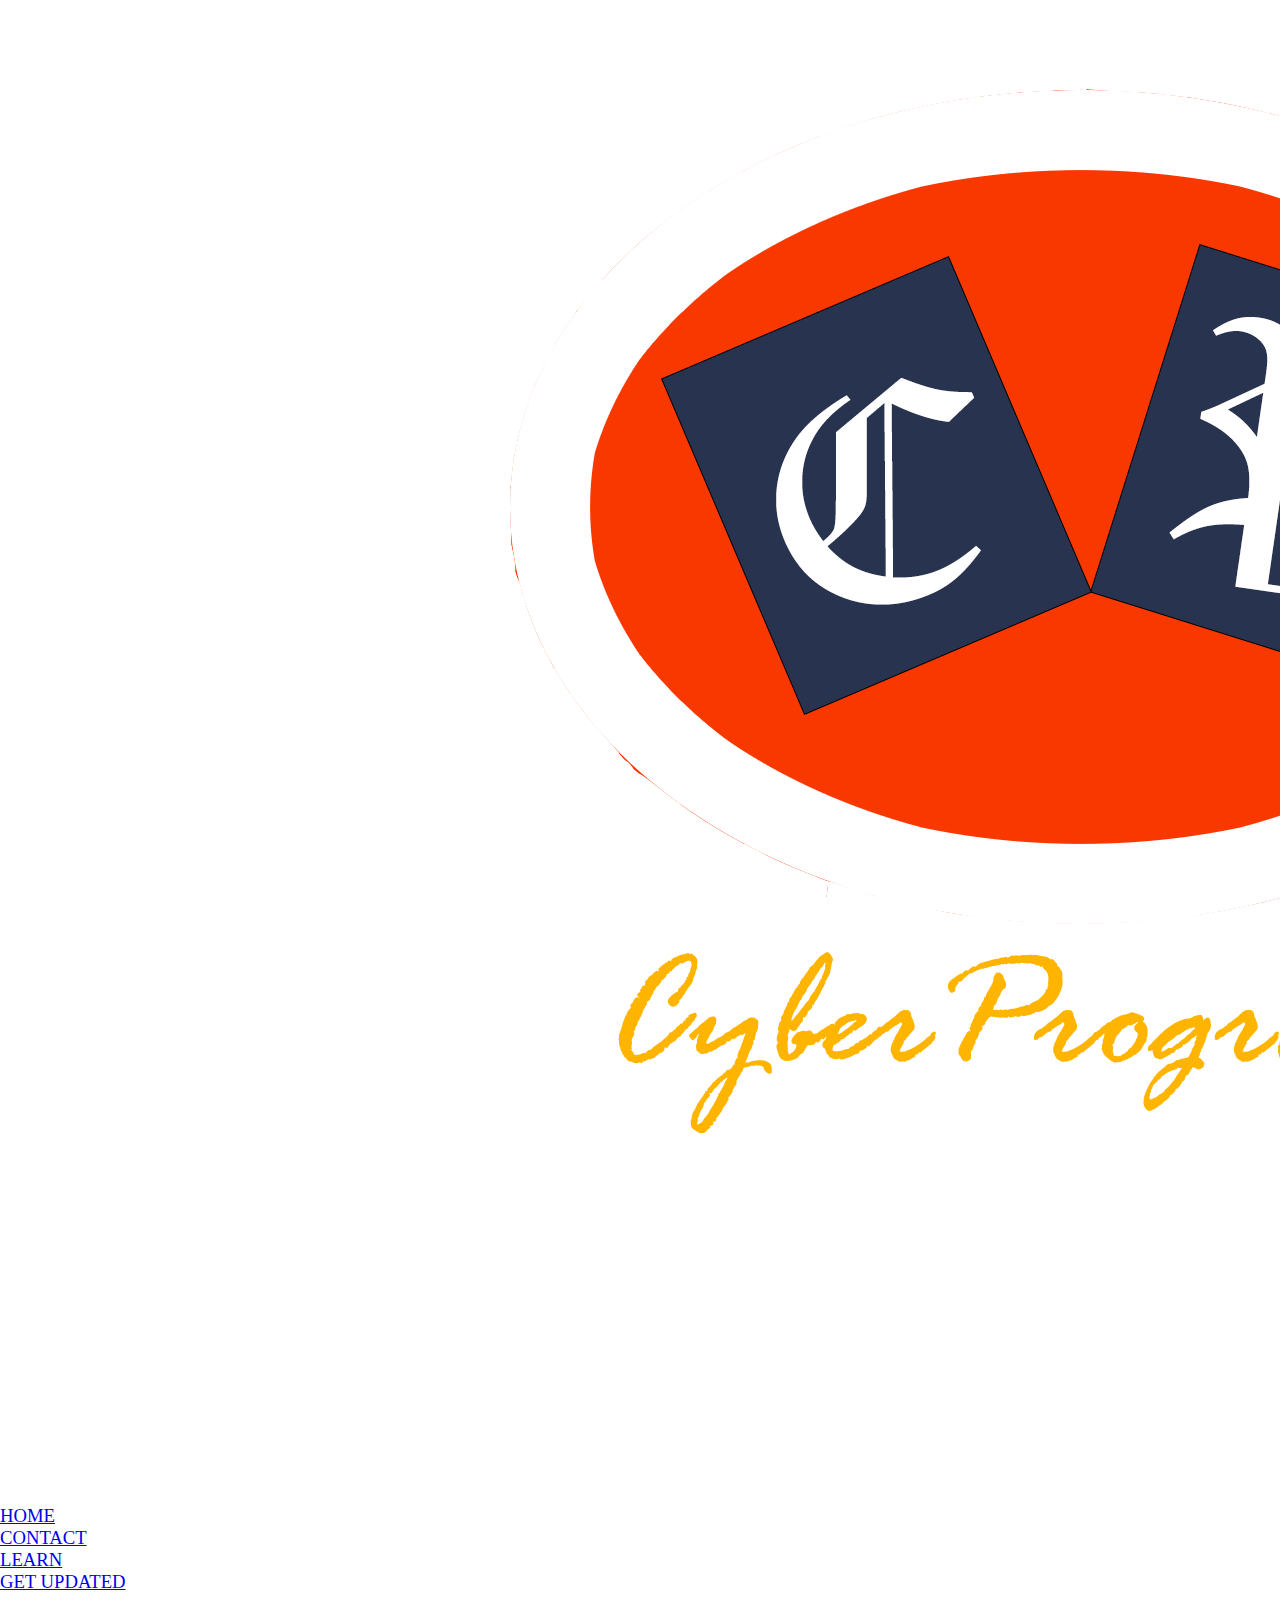
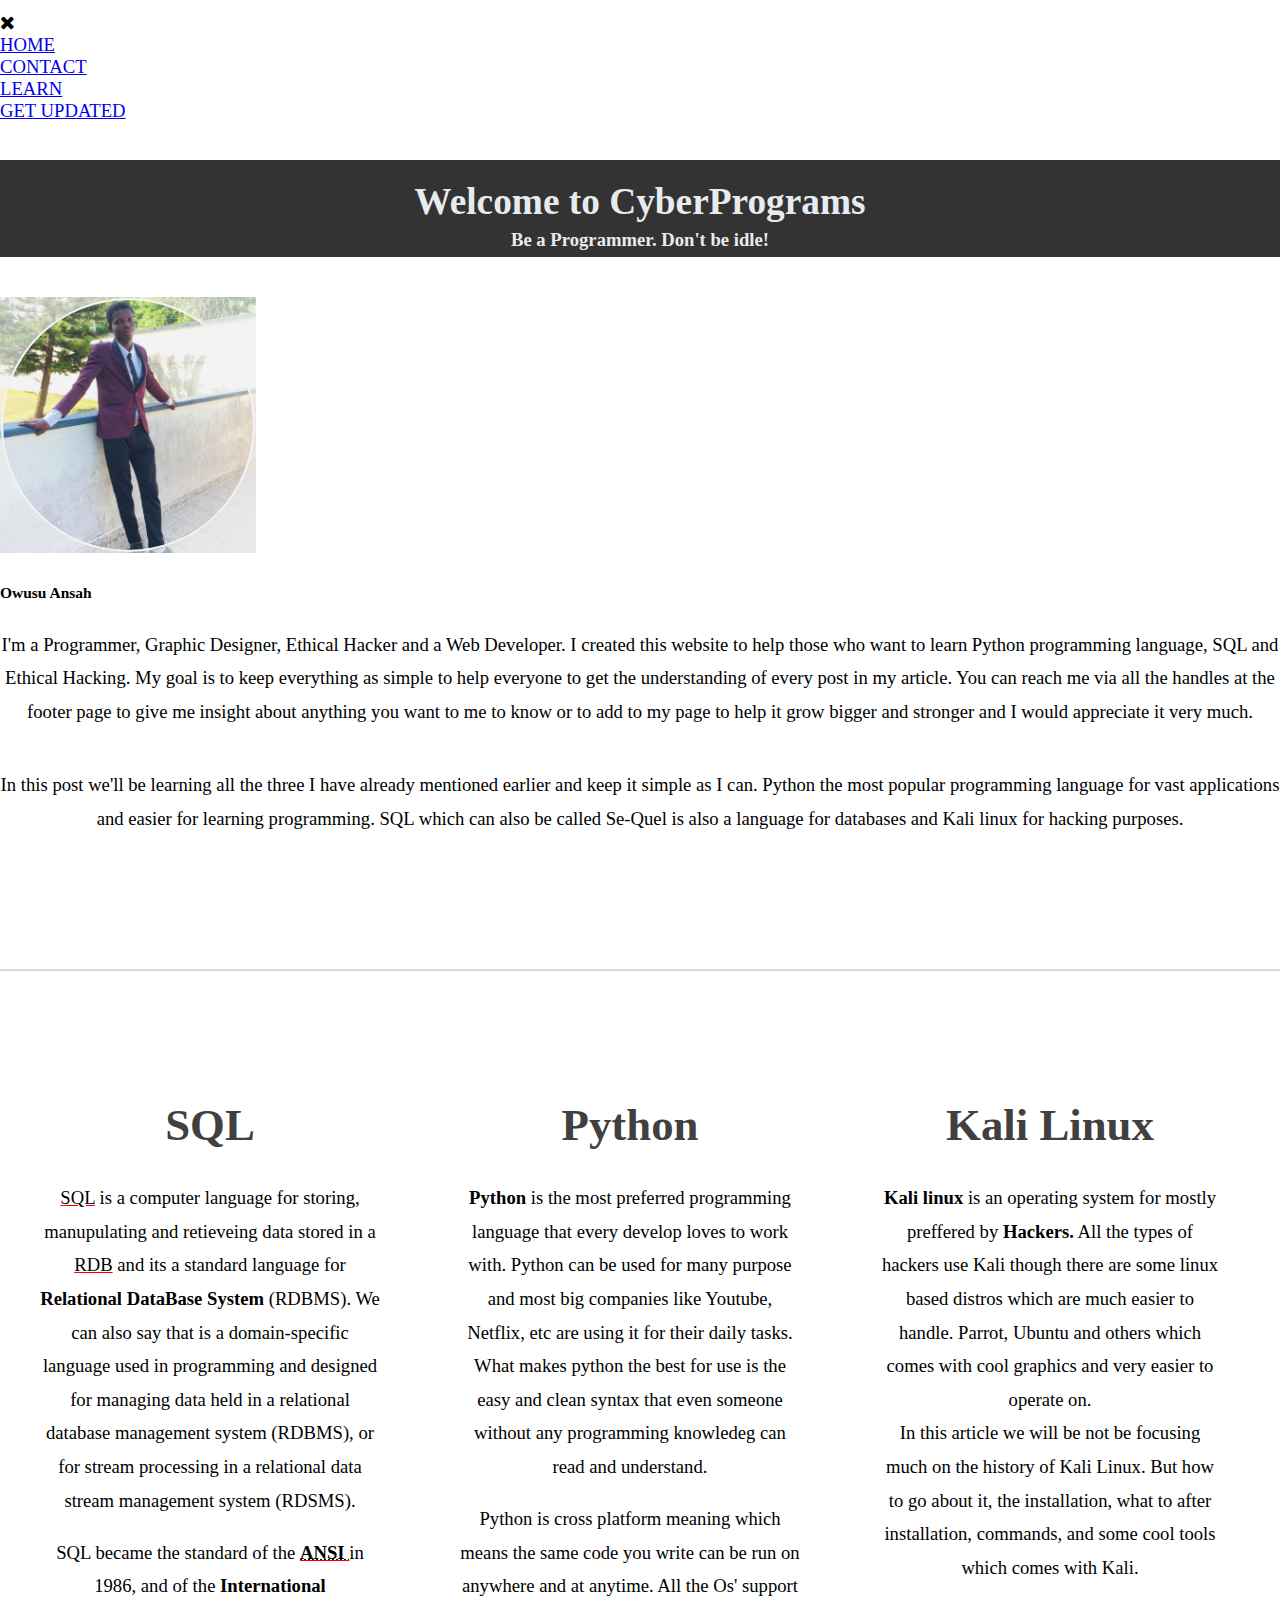
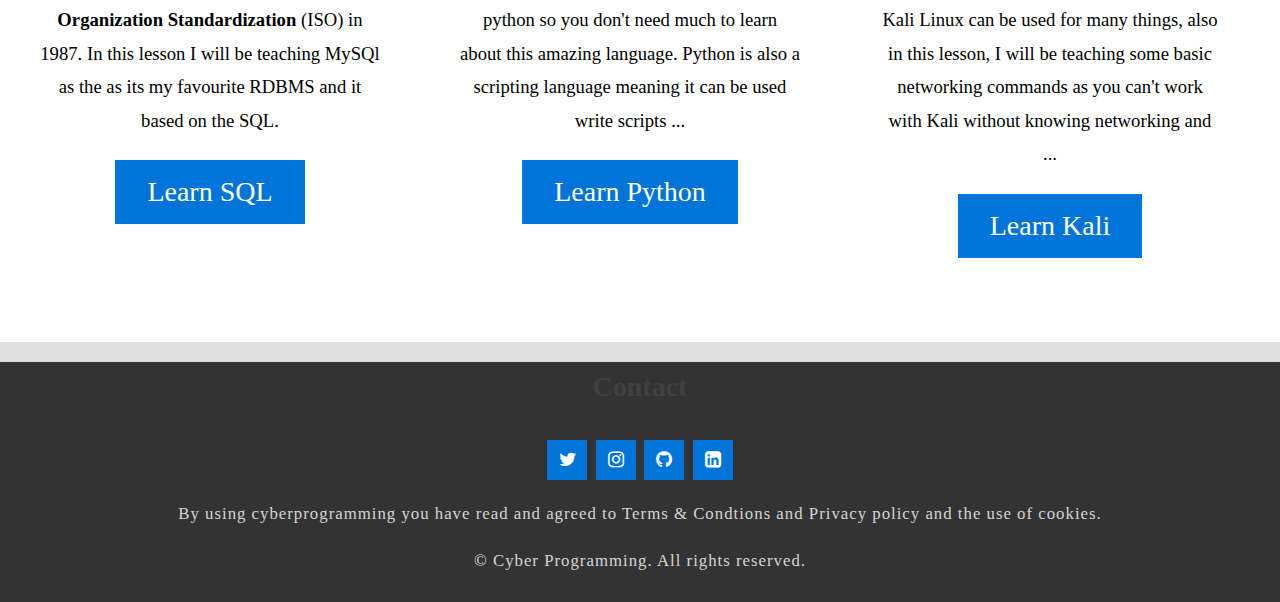
<file: index.html>
<!DOCTYPE html>
<html lang="en">
<head>
    <meta charset="UTF-8">
    <meta http-equiv="X-UA-Compatible" content="IE=edge">
    <meta name="viewport" content="width=device-width, initial-scale=1.0">
    <link rel="stylesheet" href="styles.css">
    <link rel="stylesheet" href="https://cdnjs.cloudflare.com/ajax/libs/font-awesome/4.7.0/css/font-awesome.min.css">
    <link rel="icon" href="images/logo.png" type="image/x-icon">
    <title>Cyber Programming</title>
</head>
<body>
<nav class="navbar">
    <div class="burger">
        <div class="layer1"></div>
        <div class="layer2"></div>
        <div class="layer3"></div>
    </div>

    <div class="logo">
        <span class="logo-text"><img src="images/logo.png" alt="logo"></span>
    </div>

    <div class="menubar">
        <ul class="list">
            <li class="list-itmes"><a href="#">HOME</a></li>
            <li class="list-itmes"><a href="#contact">CONTACT</a></li>
            <li class="list-itmes"><a href="#">LEARN</a></li>
            <li class="list-itmes"><a href="/login.html">GET UPDATED</a></li>
        </ul>
    </div>
</nav>
    <main>
<div class="menu-sidebar">
    <div class="close-menu">
        <i class="fa fa-times"></i>
    </div>
    <div class="menu-menubar">
        <ul class="menu-list">
            <li class="menu-list-items"><a href="#">HOME</a></li>
            <li class="menu-list-items"><a href="#contact">CONTACT</a></li>
            <li class="menu-list-items"><a href="#">LEARN</a></li>
            <li class="menu-list-items"><a href="/login.html">GET UPDATED</a></li>
        </ul>
    </div>
</div>
<div class="welcome">
    <h1 class="title">Welcome to CyberPrograms
        <p id="slogan">Be a Programmer. Don't be idle!</p>
    </h1>
   <img src="images/download.png" alt="Author's image">
   <div>
       <h5>Owusu Ansah</h5>
<!-- <p style="margin-right: 88%; font-size:18px">Student | BSc I.T</p> -->
</div>
   <p class="description" autocapitalize="on" spellcheck="true" aria-readonly="true">
       I'm a Programmer, Graphic Designer, Ethical Hacker and a Web Developer. I created this website to help those who want to learn Python programming language, SQL and Ethical Hacking.
      My goal is to keep everything as simple to help everyone to get the understanding of every post in my article. You can reach me via all the handles at the footer page to give me 
      insight about anything you want to me to know or to add to my page to help it grow bigger and stronger and I would appreciate it very much.
   </p>
   <p>
      In this post we'll be learning all the three I have already mentioned earlier and keep it simple as I can. Python the most popular programming language for vast applications and easier for learning programming. SQL which can also be called Se-Quel is also a language for databases and Kali linux for hacking purposes.
   </p>
</div>
        <section class="container" id="section-2">
    <div class="row">
    <div id="column1">
        <div class="column-title">
            
            <h2>SQL</h2>
        </div>
            <p><abbr title="Structured Query Language" style="text-decoration: underline;
                text-decoration-color: red; cursor: pointer;">SQL</abbr> is a computer language for storing, manupulating and retieveing data stored
                in a <abbr title="Relational DataBase" style="text-decoration: underline;
                text-decoration-color: red; cursor: pointer;">RDB</abbr> and its a standard language for <strong>Relational DataBase System</strong> (RDBMS).
We can also say that is a domain-specific language used in programming and designed for managing data held in a relational database management system (RDBMS), 
or for stream processing in a relational data stream management system (RDSMS).
<!-- source: <a href="en.wikipedia.org/wiki/SQL" style="text-decoration: none;"><cite>wikipedia</cite></a>
 -->

                <p>SQL became the standard of the <abbr title="American National Standard Institute " ><strong style="text-decoration: underline;
                    text-decoration-color: red; cursor: pointer; ">ANSI </strong></abbr>in
                1986, and of the <strong>International Organization Standardization </strong>(ISO) in 1987.
            In this lesson I will be teaching MySQl as the as its my favourite RDBMS and it based on the SQL.</p>
        <a href="#learn-SQL" target="_blank" class="button">Learn SQL</a>
        
    </div>

    <div id="column2">
        <div class="column-title">
            <h2>Python</h2>
        </div>

            <p><strong>Python</strong> is the most preferred programming language that every develop loves to work with.
                Python can be used for many purpose and most big companies like Youtube, Netflix, etc are using it for their daily tasks.
                What makes python the best for use is the easy and clean syntax that even someone without any programming knowledeg can read and understand. 
            </p>
           <p>Python is cross platform meaning which means the same code you write can be run on anywhere and at anytime.
               All the Os' support python so you don't need much to learn about this amazing language. Python is also a scripting language meaning
               it can be used write scripts ...
           </p> 
        <a href="#learn-Python" target="_blank" class="button">Learn Python</a>
        
        
    </div>
    <div id="column3">
        <div class="column-title">
            <h2>Kali Linux</h2>
        </div>
            <p><strong>Kali linux</strong> is an operating system for mostly preffered by <strong>Hackers.</strong>
                All the types of hackers use Kali though there are some linux based distros which are much easier to handle.
                Parrot, Ubuntu and others which comes with cool graphics and very easier to operate on.
                <br> In this article we will be not be focusing much on the history of Kali Linux. 
                But how to go about it, the installation, what to after installation, commands, and some cool tools which comes with Kali. 
          <p>
            Kali Linux can be used for many things, also in this lesson, I will be teaching some basic networking commands as you can't work with 
            Kali without knowing networking and ...
          </p> 
        </p>
        <a href="#learn-Kali" target="_blank" class="button">Learn Kali</a>
       
    </div>
</div>
        </section>

    </main>
    <!--Footer Section-->
    <footer id="footer">
        
<div class="copyright">
    <h2 id="contact">Contact</h2>
    <ul class="contact">
        
        <li>
            <a href="https://twitter.com/quarjowusu" class="fa fa-twitter" target="_blank">
            </a>
        </li>
        <li>
            <a href="http://instagram.com/nana_wusu_123" class="fa fa-instagram" target="_blank"></a>
        </li>
        <li>
            <a href="https://github.com/hacks-and-codes" class="fa fa-github" target="_blank"></a>
        </li>
        <li>
            <a href="https://www.linkedin.com/in/kwadwo-owusu-ansah-27281a218/" class="fa fa-linkedin-square" target="_blank">

            </a>
        </li>
    </ul>
  <p>By using cyberprogramming you have read and agreed to 
      <a href="#">Terms & Condtions</a> and <a href="#">Privacy policy</a> and the use of <a href="#cookies">cookies</a>.
</p>   
    <p>&copy; Cyber Programming. All rights reserved.</p>
</div>
    </footer>
</body>
</html>
</file>
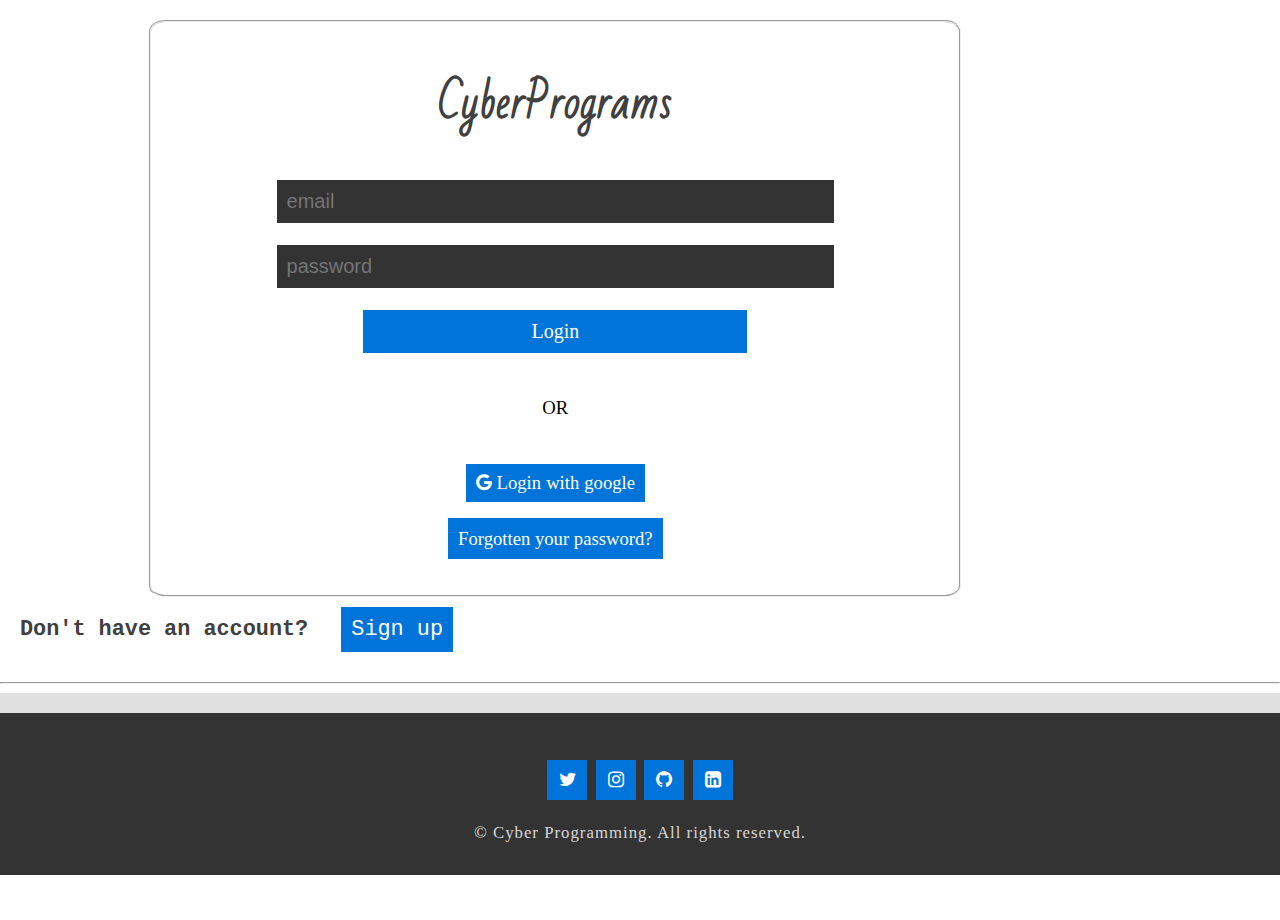
<file: login.html>
<!DOCTYPE html>
<html lang="en">
<head>
    <meta charset="UTF-8">
    <meta http-equiv="X-UA-Compatible" content="IE=edge">
    <meta name="viewport" content="width=device-width, initial-scale=1.0">
    <link rel="stylesheet" href="https://cdnjs.cloudflare.com/ajax/libs/font-awesome/4.7.0/css/font-awesome.min.css">
    <link rel="preconnect" href="https://fonts.googleapis.com">
    <link rel="preconnect" href="https://fonts.gstatic.com" crossorigin>
    <link href="https://fonts.googleapis.com/css2?family=Bad+Script&display=swap" rel="stylesheet"> 
    <link rel="stylesheet" href="login.css">
    <link rel="preconnect" href="https://fonts.googleapis.com">
<link rel="preconnect" href="https://fonts.gstatic.com" crossorigin>
<link href="https://fonts.googleapis.com/css2?family=Bad+Script&display=swap" rel="stylesheet">
    <title>Login</title>
</head>
<body>
    <main class="main-login">
        <fieldset class="cyber">
            <div class="h2class">
                <h2 class="cybertext">CyberPrograms</h2>
            </div>
           <div class="form-div">
            <form action="/index.html" >
                <div id="email">
                    <input type="text" name="email" id="email"
                    placeholder="email" required>
                </div>
             <br>
             <div id="password">
                <input type="password" name="password" id="password" 
               placeholder="password" required>
             </div>
                <br>
                <div id="button">
                    <button type="button" value="submit" onclick="cyberPrograms()" class="login-btn">
                    Login
                    </button>
                </div>

                <div id="ordiv">
                    <p>OR</p>
                </div>
                <div id="google">
                    <a href="https://account.google.com" class="fa fa-google" id="loga">
                        Login with google
                    </a>
                    <p>
                        <a href="#forgot" id="loga">Forgotten your password?</a>
                    </p>
                </div>

            </form>
           </div>
            
        </fieldset>
        

    <h3>Don't have an account?
        <a href="/signup.html" class="signup" id="loga">Sign up</a>
    </h3>
   

        
    </main>
    <hr>
    <footer id="footer">
        <div class="copyright">
            <ul class="contact">
                <li>
                    <a href="https://twitter.com/quarjowusu" class="fa fa-twitter" target="_blank">
                    </a>
                </li>
                <li>
                    <a href="http://instagram.com/nana_wusu_123" class="fa fa-instagram" target="_blank"></a>
                </li>
                <li>
                    <a href="https://github.com/hacks-and-codes" class="fa fa-github" target="_blank"></a>
                </li>
                <li>
                    <a href="https://www.linkedin.com/in/kwadwo-owusu-ansah-27281a218/" class="fa fa-linkedin-square"></a>
                </li>
            </ul>
            <p>&copy; Cyber Programming. All rights reserved.</p>
        </div>
            </footer>
</body>
</html>
</file>
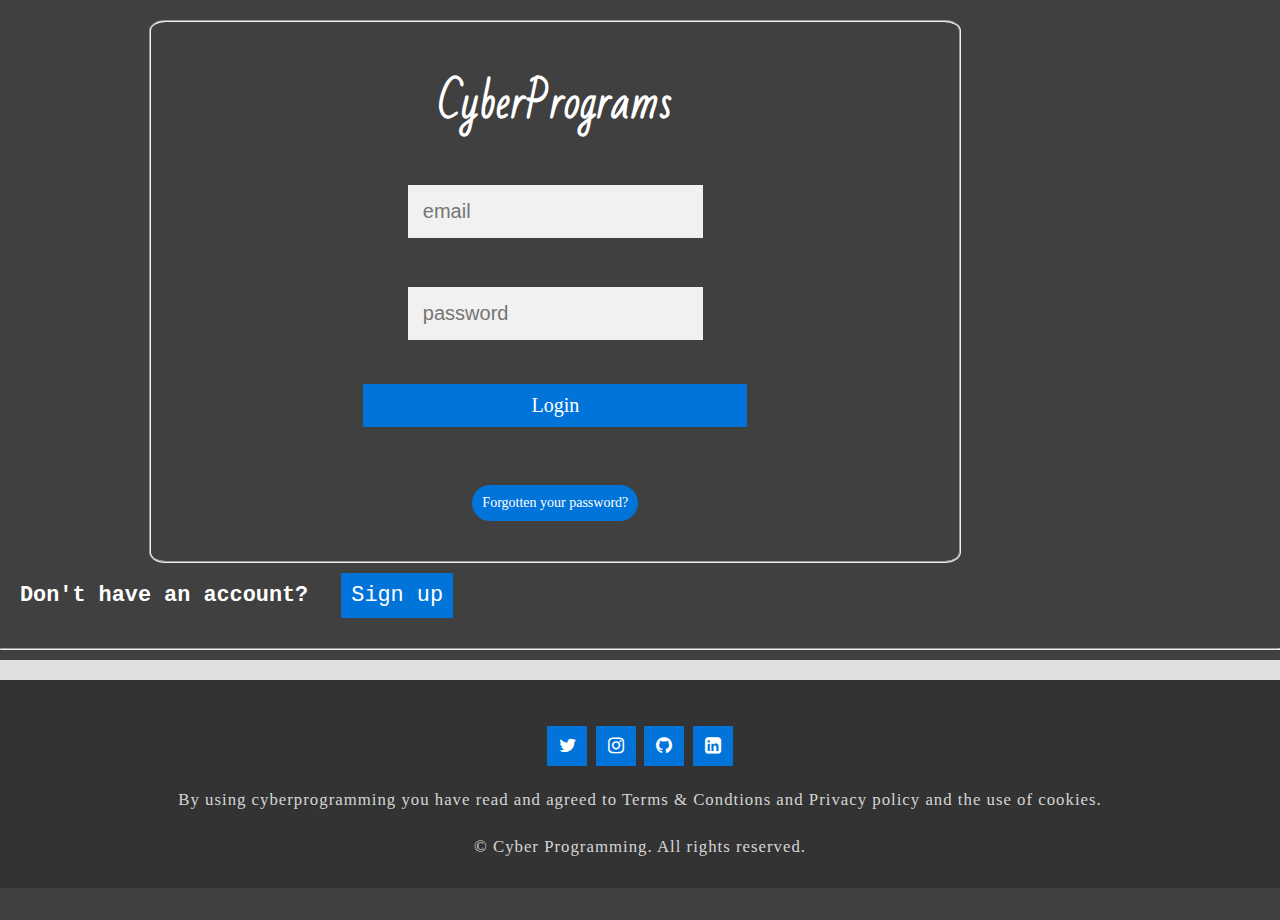
<file: cyberprogramming/login.html>
<!DOCTYPE html>
<html lang="en">
<head>
    <meta charset="UTF-8">
    <meta http-equiv="X-UA-Compatible" content="IE=edge">
    <meta name="viewport" content="width=device-width, initial-scale=1.0">
    <link rel="stylesheet" href="https://cdnjs.cloudflare.com/ajax/libs/font-awesome/4.7.0/css/font-awesome.min.css">
    <link rel="preconnect" href="https://fonts.googleapis.com">
    <link rel="preconnect" href="https://fonts.gstatic.com" crossorigin>
    <link href="https://fonts.googleapis.com/css2?family=Bad+Script&display=swap" rel="stylesheet"> 
    <link rel="stylesheet" href="login.css">
    <link rel="preconnect" href="https://fonts.googleapis.com">
    <link rel="preconnect" href="https://fonts.gstatic.com" crossorigin>
    <link rel="icon" href="images/logo.png" type="image/x-icon">
    <link href="https://fonts.googleapis.com/css2?family=Bad+Script&display=swap" rel="stylesheet">
    <title>Login</title>
</head>
<body>
    <main class="main-login">
        <fieldset class="cyber">
            <div class="h2class">
                <h2 class="cybertext">CyberPrograms</h2>
            </div>
           <div class="form-div">
            <form action="index.html" method="post">
                <div id="email">
                    <input type="email" name="email" id="email"
                    placeholder="email" required>
                </div>
             <br>
             <div id="password">
                <input type="password" name="password" id="password" 
               placeholder="password" required>
             </div>
                <br>
                <div id="button">
                    <button type="button" value="submit" onclick="cyberPrograms()" class="login-btn">
                    Login
                    </button>
                </div>

            <button type="reset" value="reset" onclick="forget()" id="ycodes"><a href="/reset.html" style="text-decoration: none; color:#fff; font-size:1em; ">Forgotten your password?</a></button>
                </div>

            </form>
           </div>
            
        </fieldset>
        

    <h3>Don't have an account?
        <a href="/signup.html" class="signup" id="loga">Sign up</a>
    </h3>
   

        
    </main>
    <hr>
    <footer id="footer">
        <div class="copyright">
            <ul class="contact">
                <li>
                    <a href="https://twitter.com/quarjowusu" class="fa fa-twitter" target="_blank">
                    </a>
                </li>
                <li>
                    <a href="http://instagram.com/nana_wusu_123" class="fa fa-instagram" target="_blank"></a>
                </li>
                <li>
                    <a href="https://github.com/hacks-and-codes" class="fa fa-github" target="_blank"></a>
                </li>
                <li>
                    <a href="https://www.linkedin.com/in/kwadwo-owusu-ansah-27281a218/" class="fa fa-linkedin-square"></a>
                </li>
            </ul>
            <p>By using cyberprogramming you have read and agreed to 
                <a href="#">Terms & Condtions</a> and <a href="#">Privacy policy</a> and the use of <a href="#cookies">cookies</a>.
          </p>
            <p>&copy; Cyber Programming. All rights reserved.</p>
        </div>
            </footer>
</body>
</html>
</file>
<file: styles.css>
/*the whole body styling making it defaulting my needs*/

body{
    margin: 0%;
    padding: 0%;
    font-size: 14pt;
    background: #ffffff;
    font-family: 'Times New Roman';
}

html, body{
    height: 100%;
}

h1,h2, h3{
    margin: 0;
    padding: 0;
    color: #404040;
}

p, ol, ul{
    margin-top: 0;
}

p{
    line-height: 180%;
}

ol, ul{
    padding: 0;
    list-style: none;
}

header{
    overflow: hidden;
}

.container{
    margin: 0px auto;
}

.top-header{
    text-align: center;
    height: 60px;
}
/*logo will be added later with this style. Subject to change*/
#logo{
    float: left;
    padding: none;
    margin: none;
    height: 60px;
    width: 30%;
}

#logo img{
    width: 60%;
    float: left;
    padding: 10px 0px;
}

.logo-text{
    font-size: .5em;
    left: 20px;
    top: 20px;
}
/*My menu styling goes here*/
#menu{
    float: right;
    width: 70px;
    height: 100%;
    margin: none;
}

#menu ul{
    text-align: center;
    float: right;
    margin: none;
    background: #0074d9;
}

#menu li{
    display: inline-block;
    padding: none;
    margin: none;
}

#menu li a, #menu li span{
    display: inline-block;
    padding: 0em 1.5em;
    text-decoration: none;
    font-weight: 600;
    line-height: 40px;
}


#menu li a{
    color: #fff;
}

#menu li:hover a, #menu li span{
    background: #fff;
    color: #0074D9;
    border-left: 1px solid #0074D9;
    text-decoration: none;
}

/*welcome*/
.welcome{
    overflow: hidden;
    width: auto; /*may set it to 1000*/
    margin: 0px auto;
}

.welcome .title{
    margin-top:20px;
    padding: 20px 20px 0px 20px;
    text-align: center;
    color: rgb(231, 235, 238);
    background-color: #333;
}
.welcome p{
    margin-bottom:40px;
    text-align: center;
}

#slogan{
    font-size: 0.5em;
}

/*Making section 2 defaulting style*/
#section-2{
    overflow: hidden;
    margin-top: 5em;
    padding-top: 1em;
    border-top: 2px solid rgba(0,0,0,0.15);
    text-align: center;
}

/*Making each row and column fit into something like a section
so that maybe tomorrow I can add more things. */
.row #column1,
.row #column2,
.row #column3
{
    float: left;
    width: 340px;
    padding: 80px 40px 80px 40px;
} 

/*Section 2 head styling*/

.column-title{
    margin: 1em;
    font-size: 1.6em;
    font-weight: 700;
}


/* making the links a button*/

.button{
    text-decoration: none;
    text-align: center;
    display: inline-block;
    font-size: 1.5em;
    background-color: #0074d9;
    border-style: none;
    color:white;
    padding: 16px 32px;
    margin: 4px 2px;
    -webkit-transition-duration: 0.4s;
    transition-duration: 0.4s;
}
.button:hover{
    background-color: blue;
}

#footer #icon{ 
    display: block;
    margin-bottom: 1em;
    font-size: 3em;
}
.copyright{
    overflow: hidden;
    padding: 0.5em;
    border-top: 20px solid rgb(224, 224, 224);
    text-align: center;
    background: #333;
}
.copyright p{
    letter-spacing: 1px;
    font-size: 0.9em;
    color: rgba(255, 255, 255, 0.8);
}
.copyright a
{
    text-decoration: none;
    color: rgba(255, 255, 255, 0.8);
}
ul.contact{
    padding: 2em 0em 0em 0em;
    list-style: none;
}
ul.contact li{
    display: inline-block;
    padding: 0em 0.10em;
    font-size: 1em;
}
ul.contact li a{
    color: #FFF;
    background: #0074d9;
    display: inline-block;
    width: 40px;
    height: 40px;
    line-height: 40px;
    text-align: center;
}
</file>
<file: login.css>
/*body css*/ 
body{
    margin: 0%;
    padding: 0%;
    font-size: 14pt;
    background: #ffffff;
    font-family: 'Times New Roman';
}

html, body{
    height: 100%;
}

h1,h2, h3{
    margin: 0;
    padding: 0;
    color: #404040;
}

p, ol, ul{
    margin-top: 0;
}

p{
    line-height: 180%;
}

ol, ul{
    padding: 0;
    list-style: none;
}



/*fieldset and forms*/
.cyber{
    width: 60%;
    margin-left: 8em;
    margin-bottom: 20px;
    padding: 20px;
    margin-top: 20px;
    border-radius: 2%;
}

.h2class, .cybertext{
    text-align: center;
    font-size: 1.5em;
    font-family: 'Bad Script', cursive;
    padding: 10px;
}

.form-div{
    text-align: center;
    margin-top: 15px;
}

#loga{
    margin: 20px;
    padding: 10px;
    background-color: #0074d9;
    color: #ffffff;
    font-weight: 500;
    text-decoration: none;
}
#loga:hover{
    background: red;
}



h3{
    margin-bottom: 40px;
    font-family:  monospace;
    margin-left: 20px;
}

.login-btn{
 
    font-family: 'Poppins';
    color: #FFF;
    background-color: #0074d9;
    border: none;
    width: 50%;
    font-size: 20px;
    padding: 10px 20px  10px 20px;
    cursor: pointer;
    margin-bottom: 5%;
    
}
.login-btn:hover{
background-color: #0d11e0;
color: white;
transition: 0.15s;
}

input{
    width: 70%;
    margin: 0px 20px 0px 20px;
    padding: 0.5em;
    border-style: none;
    border:none;
    background-color: #333;
    font-size: 20px;
    color: white;
}

/*footer*/
#footer #icon{ 
    display: block;
    margin-bottom: 1em;
    font-size: 3em;
}
.copyright{
    overflow: hidden;
    padding: 0.5em;
    border-top: 20px solid rgb(224, 224, 224);
    text-align: center;
    background: #333;
}
.copyright p{
    letter-spacing: 1px;
    font-size: 0.9em;
    color: rgba(255, 255, 255, 0.8);
}
.copyright a
{
    text-decoration: none;
    color: rgba(255, 255, 255, 0.8);
}
ul.contact{
    padding: 2em 0em 0em 0em;
    list-style: none;
}
ul.contact li{
    display: inline-block;
    padding: 0em 0.10em;
    font-size: 1em;
}
ul.contact li a{
    color: #FFF;
    background: #0074d9;
    display: inline-block;
    width: 40px;
    height: 40px;
    line-height: 40px;
    text-align: center;
}
</file>
<file: cyberprogramming/login.css>
/*body css*/ 
body{
    margin: 0%;
    padding: 0%;
    font-size: 14pt;
    background: #ffffff;
    font-family: 'Times New Roman';
}

html, body{
    height: 100%;
    background: #404040;
}

h1,h2, h3{
    margin: 0;
    padding: 0;
    color: #FFF;
}

p, ol, ul{
    margin-top: 0;
}

p{
    line-height: 180%;
}

ol, ul{
    padding: 0;
    list-style: none;
}



/*fieldset and forms*/
.cyber{
    width: 60%;
    margin-left: 8em;
    margin-bottom: 20px;
    padding: 20px;
    margin-top: 20px;
    border-radius: 2%;
}

.h2class, .cybertext{
    text-align: center;
    font-size: 1.5em;
    font-family: 'Bad Script', cursive;
    padding: 10px;
}

.form-div{
    text-align: center;
    margin-top: 15px;
}

#loga{
    margin: 20px;
    padding: 10px;
    background-color: #0074d9;
    color: #ffffff;
    font-weight: 500;
    text-decoration: none;
}
#loga:hover,#ycodes:hover{
    background: red;
}


#ycodes{
    font-family: 'Poppins';
    font-size: 14px;
    margin: 20px;
    padding: 10px;
    border-radius: 10em;
    border-style: none;
    background-color: #0074d9;
    color: #ffffff;
    font-weight: 500;
    cursor: pointer;
}

h3{
    margin-bottom: 40px;
    font-family:  monospace;
    margin-left: 20px;
}

.login-btn{
 
    font-family: 'Poppins';
    color: #FFF;
    background-color: #0074d9;
    border: none;
    width: 50%;
    font-size: 20px;
    padding: 10px 20px  10px 20px;
    cursor: pointer;
    margin-bottom: 5%;
    
}
.login-btn:hover{
background-color: #0d11e0;
color: white;
transition: 0.15s;
}


.form-div input[type=email], .form-div input[type=password] {
    width: fit-content;
    padding: 15px;
    margin: 5px 0 22px 0;
    border: none;
    background: #f1f1f1;
  }

  .form-div input[type=text]:focus, 
  .form-div input[type=email]:focus{
background-color: #ddd;
outline: none;
  }






input{
    outline: none;
    margin: 0px 20px 0px 20px;
    padding: 0.5em;
    border-style: none;
    border:none;
    background-color: rgb(196, 183, 183);
    font-size: 20px;
    color: white;
}

/*footer*/
#footer #icon{ 
    display: block;
    margin-bottom: 1em;
    font-size: 3em;
}
.copyright{
    overflow: hidden;
    padding: 0.5em;
    border-top: 20px solid rgb(224, 224, 224);
    text-align: center;
    background: #333;
}
.copyright p{
    letter-spacing: 1px;
    font-size: 0.9em;
    color: rgba(255, 255, 255, 0.8);
}
.copyright a
{
    text-decoration: none;
    color: rgba(255, 255, 255, 0.8);
}
ul.contact{
    padding: 2em 0em 0em 0em;
    list-style: none;
}
ul.contact li{
    display: inline-block;
    padding: 0em 0.10em;
    font-size: 1em;
}
ul.contact li a{
    color: #FFF;
    background: #0074d9;
    display: inline-block;
    width: 40px;
    height: 40px;
    line-height: 40px;
    text-align: center;
}
</file>
